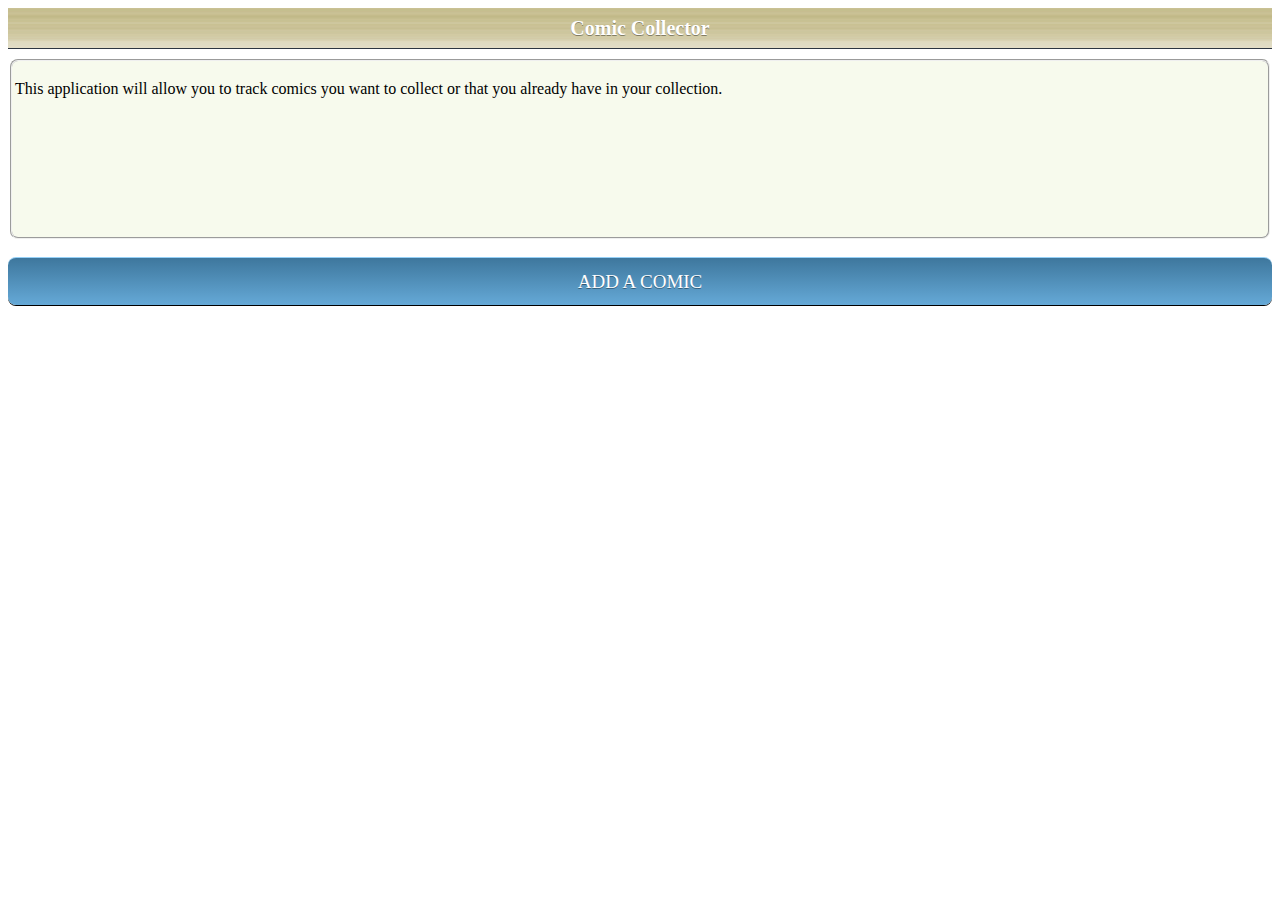
<file: index.html>
<!DOCTYPE HTML>
<!-- Jerry Pennell -->
<!-- Term 1206 -->
<html>
    <head>
        <meta charset="UTF-8">
        <!-- Allow the content to be viewed on iphone -->
        <meta name="viewport" content="width=device-width,user-scalable=no" />
        <!-- TemplateBeginEditable name="doctitle" -->
        <title>
            Comic Collector
        </title>
        <link rel="stylesheet" type="text/css" href="css/styles.css"/>
    </head>
    <body>
      <header><h1>Comic Collector</h1></header> 
      <!-- adds wrapper for the information area -->
      <fieldset id="comicFieldSet">     
          <p>
            This application will allow you to track comics you want to collect or that you already have in your collection.
          </p>
          <div id="loadarea"></div>
      </fieldset>
      <br/>
      <a href="additem.html" class="button">ADD A COMIC</a>
    </body>
</html>
</file>
<file: css/styles.css>
@charset "UTF-8";
/* CSS Document */
/* Jerry Pennell*/
/* Term 1206    */
/* Project 4    */
   
/* iPhone [portrait + landscape] */
@media screen and (max-device-width: 485px){
	
/* All iPhone only CSS goes here */
img{
     max-width:100%;
     height:auto;
    }


}
 /* style for heading bar */  
 
body > header h1{
    box-sizing: border-box;
    margin: 0;
    padding: 10px;
    line-height: 20px;
    font-size: 20px;
    font-weight: bold;
    text-align: center;
    text-shadow: rgba(0,0,0,.4) 0 1px 0;
    text-overflow: ellipsis;
    color: #FFFFFF;
    background: url(../images/iPhoneToolbar.png) #6d84a2 repeat-x;
    border-bottom: 1px solid #2d3642;
}

ul {
	-webkit-padding-start: 5px;
}

#questions{
	-webkit-padding-start: 40px;
}

#loadarea{
	 display:block;
	 padding-top:120px;
	 
}

/* Button for launching the app */
 .button {
   border-top: 1px solid #96d1f8;
   background: #65a9d7;
   background: -webkit-gradient(linear, left top, left bottom, from(#3e779d), to(#65a9d7));
   background: -webkit-linear-gradient(top, #3e779d, #65a9d7);
   background: -moz-linear-gradient(top, #3e779d, #65a9d7);
   background: -ms-linear-gradient(top, #3e779d, #65a9d7);
   background: -o-linear-gradient(top, #3e779d, #65a9d7);
   padding: 12.5px 25px;
   -webkit-border-radius: 8px;
   -moz-border-radius: 8px;
   border-radius: 8px;
   -webkit-box-shadow: rgba(0,0,0,1) 0 1px 0;
   -moz-box-shadow: rgba(0,0,0,1) 0 1px 0;
   box-shadow: rgba(0,0,0,1) 0 1px 0;
   text-shadow: rgba(0,0,0,.4) 0 1px 0;
   color: white;
   font-size: 19px;
   font-family: Georgia, serif;
   text-decoration: none;
   vertical-align: middle;
   text-align:center;
   display:block;
   margin-left:auto;
   margin-right:auto;
   
   }
.button:hover {
   border-top-color: #28597a;
   background: #28597a;
   color: #ccc;
   }
.button:active {
	border-top-color: #1b435e;
	background: #1b435e;
	text-align: center;
   }
   
/* addItem.html */

.subbtn {
   float:right;
   border-top: 1px solid #96d1f8;
   background: #65a9d7;
   background: -webkit-gradient(linear, left top, left bottom, from(#3e779d), to(#65a9d7));
   background: -webkit-linear-gradient(top, #3e779d, #65a9d7);
   background: -moz-linear-gradient(top, #3e779d, #65a9d7);
   background: -ms-linear-gradient(top, #3e779d, #65a9d7);
   background: -o-linear-gradient(top, #3e779d, #65a9d7);
   padding: 10px 10px;
   -webkit-border-radius: 8px;
   -moz-border-radius: 8px;
   border-radius: 8px;
   -webkit-box-shadow: rgba(0,0,0,1) 0 1px 0;
   -moz-box-shadow: rgba(0,0,0,1) 0 1px 0;
   box-shadow: rgba(0,0,0,1) 0 1px 0;
   text-shadow: rgba(0,0,0,.4) 0 1px 0;
   color: white;
   font-size: 15px;
   font-family: Georgia, serif;
   text-decoration: none;
   text-align:center;
   display:block;
   
   }
   
   .subbtn:hover {
   border-top-color: #28597a;
   background: #28597a;
   color: #ccc;
   }
  
   .subbtn:active {
	border-top-color: #1b435e;
	background: #1b435e;
	text-align: center;
   }

   .alig{
	   margin-left:10px;
   }
   


/* style for input fields */

	.input input{
	float:left;
	font-size:12px;
	padding:4px 2px;
	border:solid 1px #069;
	width:150px;
	margin:2px 0 10px 10px;
	}
	
	li {
	color: #B4886B;
	font-weight: bold;
	display: block;
	width: auto;
	margin-top:5px;
	margin-bottom:5px;
	}
	
 
/* border background and outline of fieldset */

   fieldset {
    -webkit-border-radius: 8px;
    -moz-border-radius: 8px;
    border-radius: 8px;   
	border: 1px solid # 333;
	background: #F7FAED;
	padding: 3px;
	margin-top:10px;
   }
   
 /*fieldset legend color tab */  
   
   fieldset legend {
	-webkit-border-radius: 8px;
    -moz-border-radius: 8px;
    border-radius: 8px;   
	border: 1px solid # 333;      
	background: #CCA383;
	padding: 6px;
	font-weight: bold;
	}
	
/* test links for clear data, display data, add data */
	
	.sublinks {
		color:#39C;
		text-decoration:none;
		margin:15px;
			
	}
	
	.sublinks:hover {
		 color:#003399;
		 text-decoration: underline overline;
	}
	

 /* for js elements */
 
    #genlist {
	border: 0;
	background-color: #666;
	height: 5px;
	}
</file>
